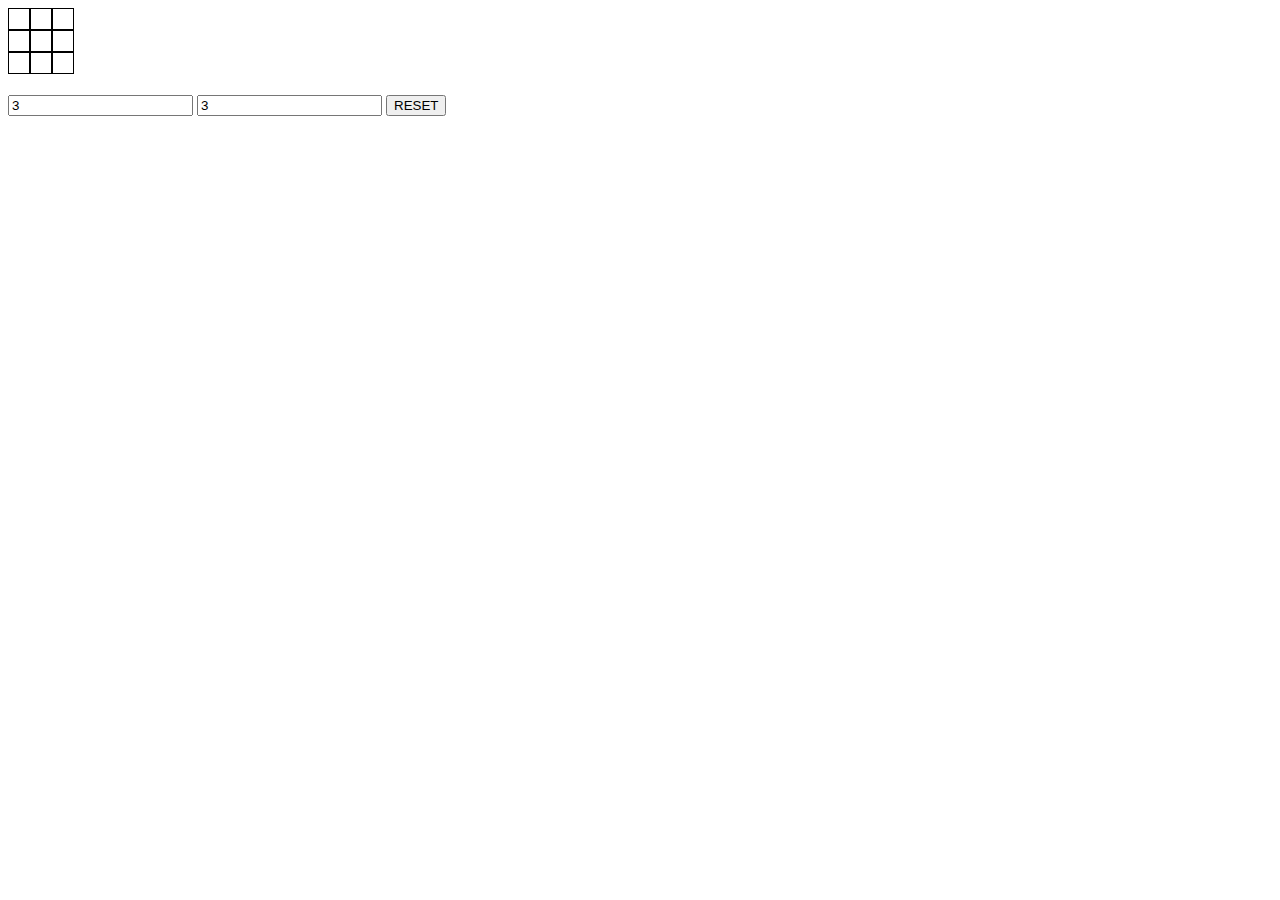
<file: Caro/index.html>
<html>
    <head>
        <title>Caro</title>
        <link rel="stylesheet" href="index.css">
    </head>

    <body>
        <div id="root">

        </div>
        <h1 id="mess"></h1>
        <input type="text" id="SIZE" placeholder="Nhập n..." value="3">
        <input type="text" id="WIN" placeholder="Nhập m..." value="3">
        <button id="reset">RESET</button>
        <script src="index.js"></script>
    </body>
</html>
</file>
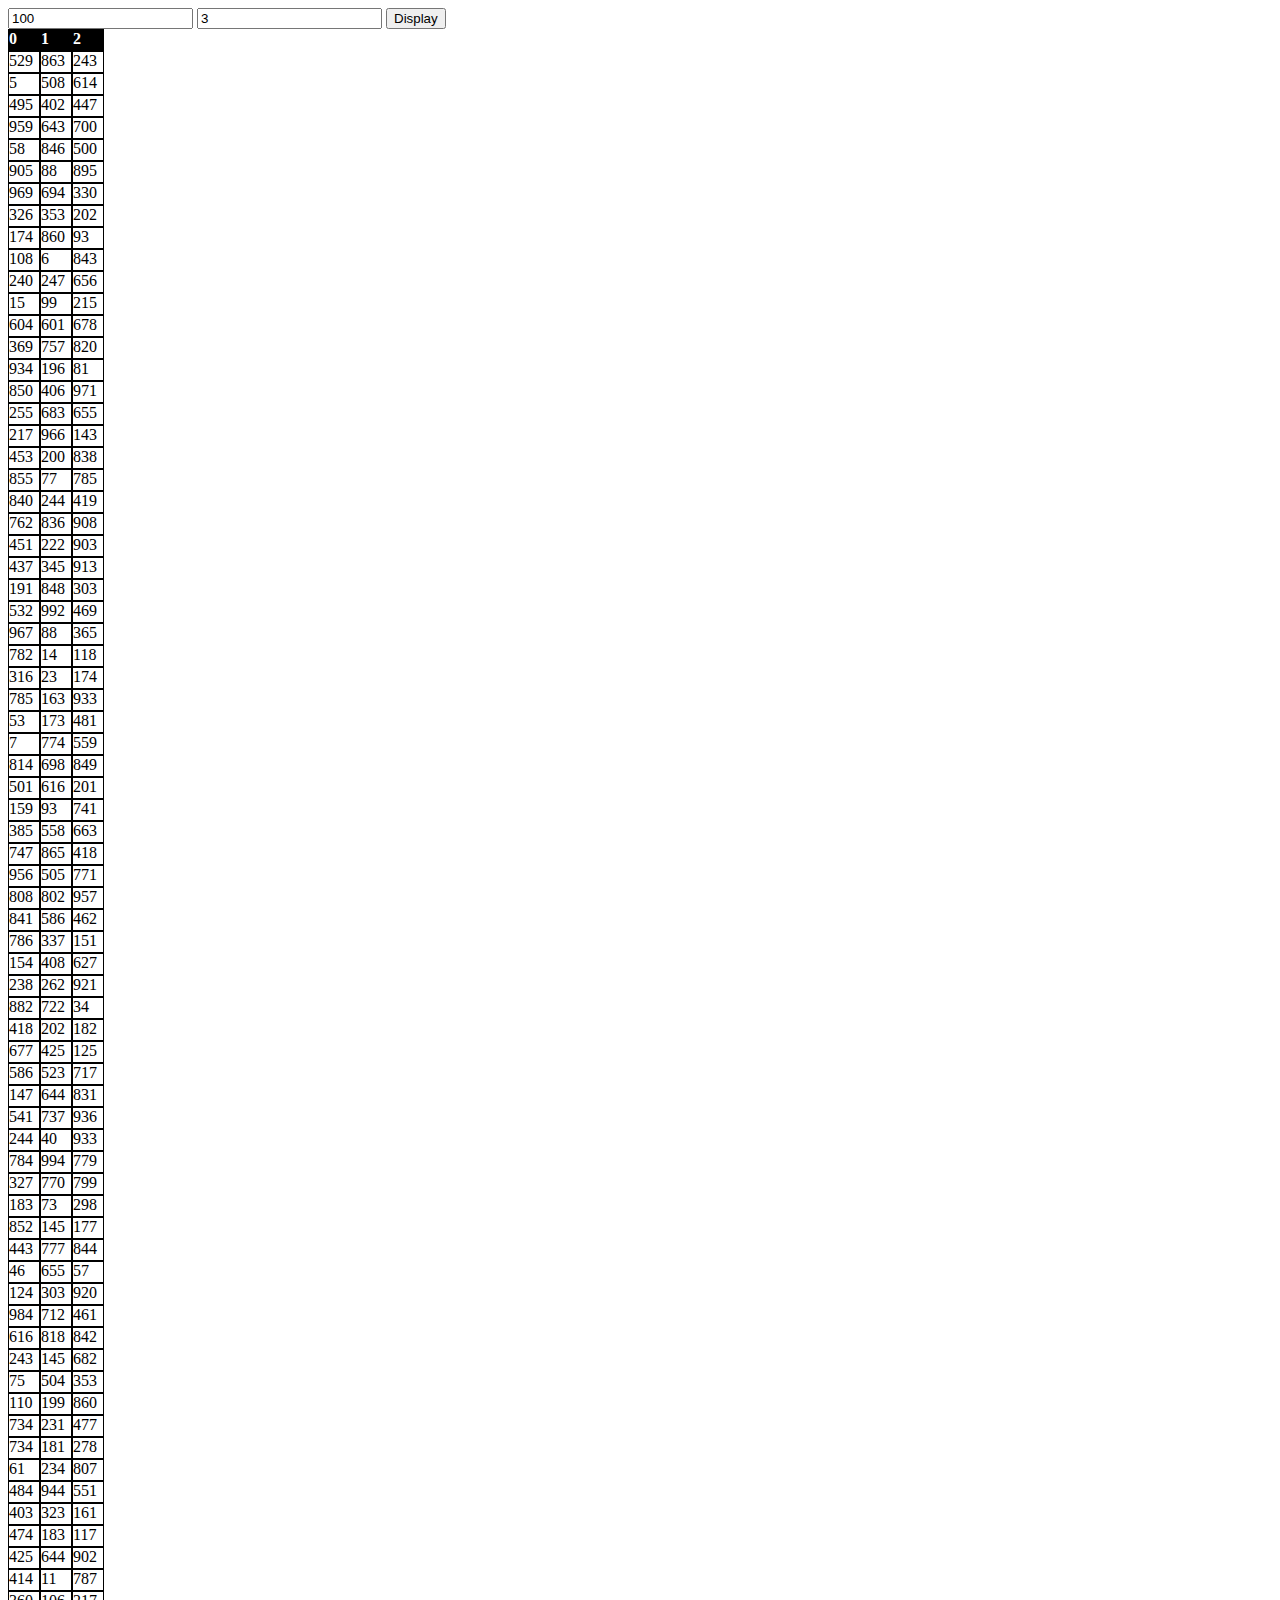
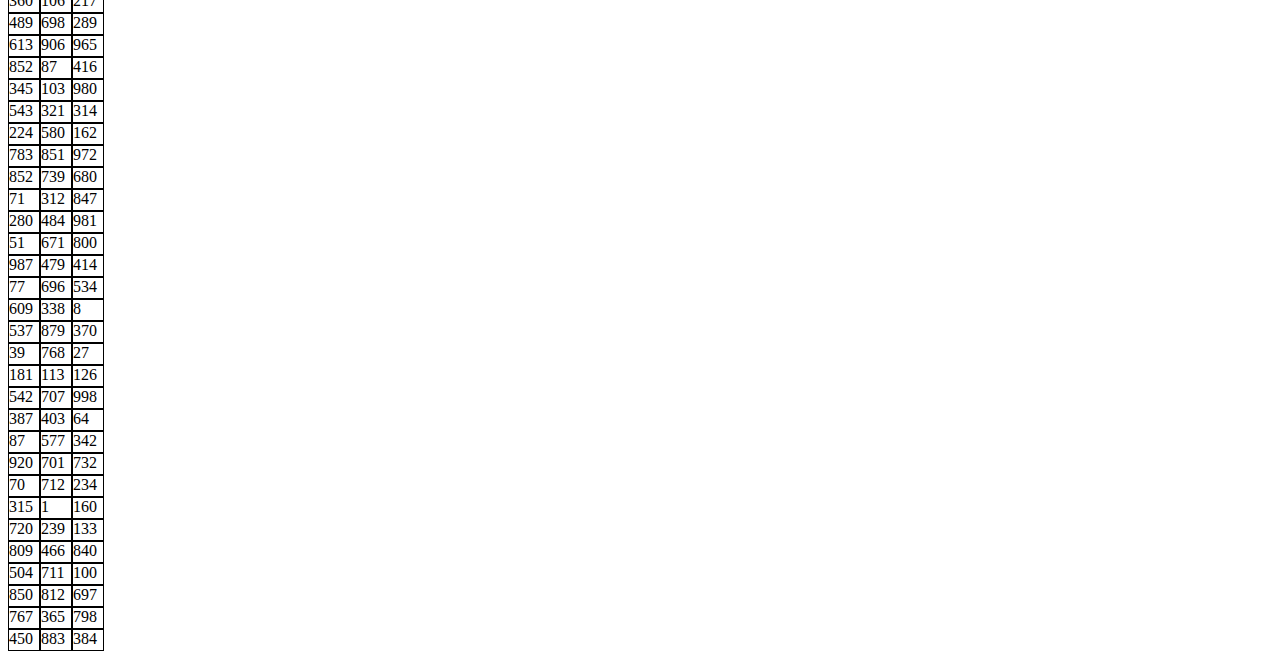
<file: Grid/index.html>
<html>

<head>
    <title>Grid</title>
    <link rel="stylesheet" href="index.css">
</head>

<body>
    <input type="text" id="row" placeholder="Nhập n..." value="100">
    <input type="text" id="col" placeholder="Nhập m..." value="3">
    <button id="display">Display</button>
    <div id="root">

    </div>

    <script src="index.js"></script>
</body>

</html>
</file>
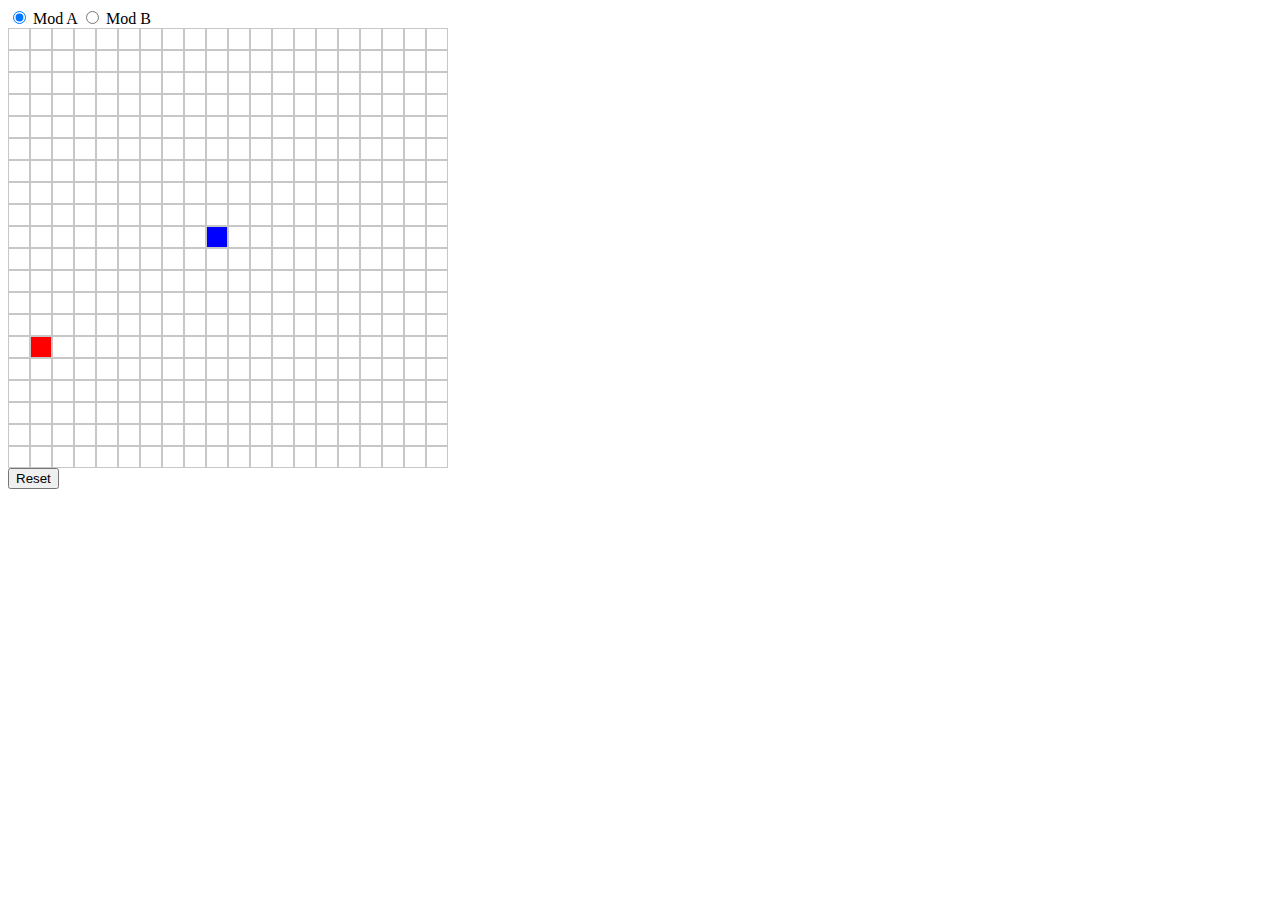
<file: Snake/index.html>
<html>

<head>
    <title>Snake</title>
    <link rel="stylesheet" href="index.css">
</head>

<body>
    
    <input type="radio" value="a" name="mode" checked> Mod A
    <input type="radio" value="b" name="mode"> Mod B
   
    

    <div id="root">

    </div>
    <button id="reset">Reset</button>
    <script src="index.js"></script>
</body>

</html>
</file>
<file: Caro/index.css>
.row{
    display: flex;
}

.col{
    border:1px solid black;
    width: 20px;
    height: 20px;
}

.col:hover{
    cursor: pointer;
}

.col .X{
    font-weight: bold;
    text-align: center;
    padding:2px;

}

.col .O{
    font-weight: bold;
    text-align: center;
    padding:2px;
}
</file>
<file: Grid/index.css>
.row{
    display: flex;
}

.col{
    border:1px solid black;
    height: 20px;
    width: 30px;
    
}

.header{
    display:flex;
}

.header .col{
    font-weight: bold;
    background:black;
    color:white;
}

.header:hover{
    cursor: pointer;
}
</file>
<file: Snake/index.css>
.row{
    display: flex;
}

.col{
    border:1px solid #c7c7c7;
    height: 20px;
    width: 20px;
    
}

.col > div{
    width: 100%;
    height: 100%;
}

.col > .snake{
    background: black;
}

.col > .food{
    background: red;
}

.col > .head{
    background: blue;
}
</file>
